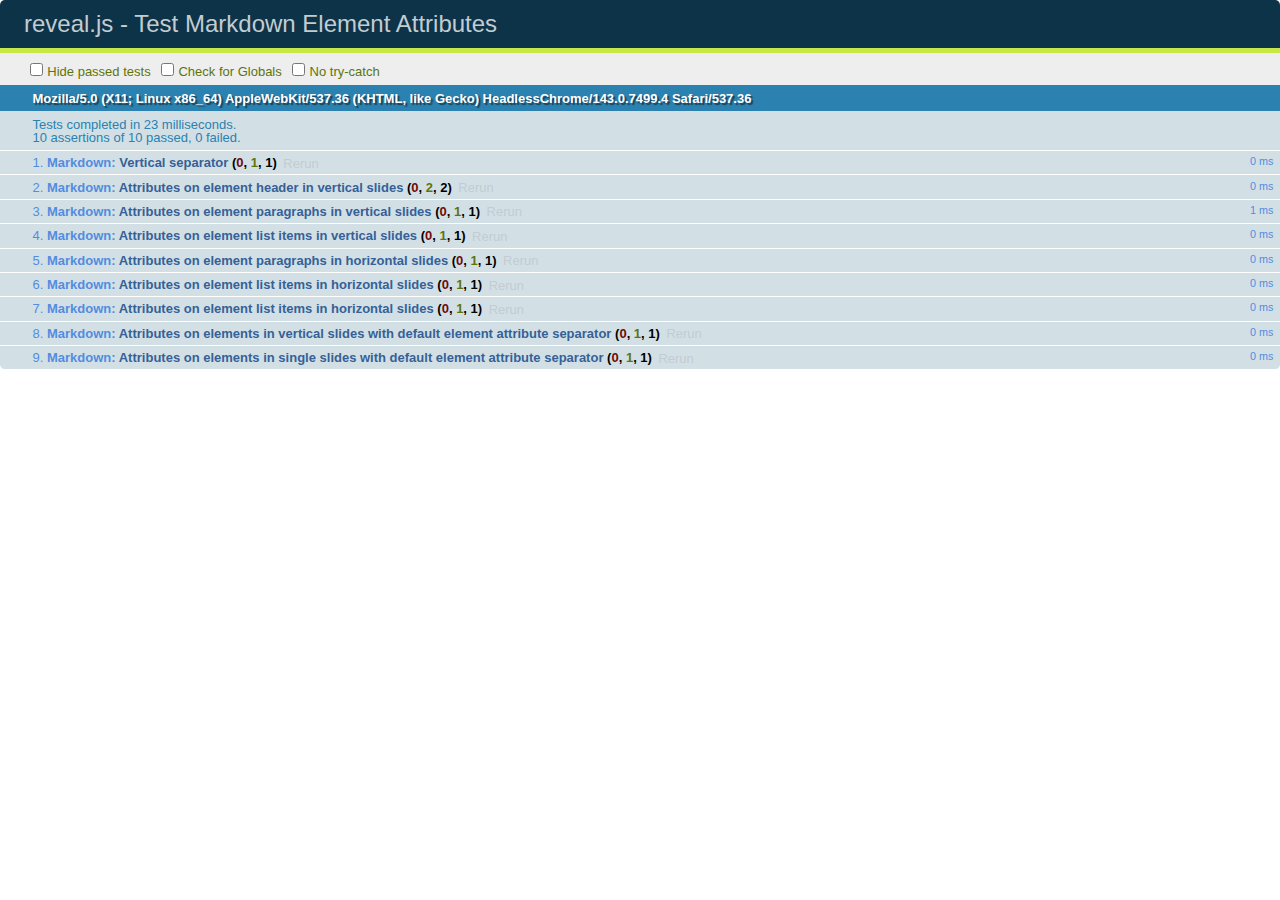
<file: test/test-markdown-element-attributes.html>
<!doctype html>
<html lang="en">

	<head>
		<meta charset="utf-8">

		<title>reveal.js - Test Markdown Element Attributes</title>

		<link rel="stylesheet" href="../css/reveal.css">
		<link rel="stylesheet" href="qunit-1.12.0.css">
	</head>

	<body style="overflow: auto;">

		<div id="qunit"></div>
		<div id="qunit-fixture"></div>

		<div class="reveal" style="display: none;">

			<div class="slides">

				<!-- <section data-markdown="example.md" data-separator="^\n\n\n" data-separator-vertical="^\n\n"></section> -->

				<!-- Slides are separated by newline + three dashes + newline, vertical slides identical but two dashes -->
				<section data-markdown data-separator="^\n---\n$" data-separator-vertical="^\n--\n$" data-element-attributes="{_\s*?([^}]+?)}">>
					<script type="text/template">
						## Slide 1.1
						<!-- {_class="fragment fade-out" data-fragment-index="1"} -->

						--

						## Slide 1.2
						<!-- {_class="fragment shrink"} -->

						Paragraph 1
						<!-- {_class="fragment grow"} -->

						Paragraph 2
						<!-- {_class="fragment grow"} -->

						- list item 1 <!-- {_class="fragment grow"} -->
						- list item 2 <!-- {_class="fragment grow"} -->
						- list item 3 <!-- {_class="fragment grow"} -->


						---

						## Slide 2


						Paragraph 1.2  
						multi-line <!-- {_class="fragment highlight-red"} -->

						Paragraph 2.2 <!-- {_class="fragment highlight-red"} -->

						Paragraph 2.3 <!-- {_class="fragment highlight-red"} -->

						Paragraph 2.4 <!-- {_class="fragment highlight-red"} -->

						- list item 1 <!-- {_class="fragment highlight-green"} -->
						- list item 2<!-- {_class="fragment highlight-green"} -->
						- list item 3<!-- {_class="fragment highlight-green"} -->
						- list item 4
						<!-- {_class="fragment highlight-green"} -->
						- list item 5<!-- {_class="fragment highlight-green"} -->

						Test

						![Example Picture](examples/assets/image2.png)
						<!-- {_class="reveal stretch"} -->

					</script>
				</section>



				<section 	data-markdown data-separator="^\n\n\n"
									data-separator-vertical="^\n\n"
									data-separator-notes="^Note:"
									data-charset="utf-8">
					<script type="text/template">
						# Test attributes in Markdown with default separator
						## Slide 1 Def <!-- .element: class="fragment highlight-red" data-fragment-index="1" -->


						## Slide 2 Def
						<!-- .element: class="fragment highlight-red" -->

					</script>
				</section>

				<section data-markdown>
				  <script type="text/template">
					## Hello world
					A paragraph
					<!-- .element: class="fragment highlight-blue" -->
				  </script>
				</section>

				<section data-markdown>
				  <script type="text/template">
					## Hello world

					Multiple  
					Line
					<!-- .element: class="fragment highlight-blue" -->
				  </script>
				</section>

				<section data-markdown>
				  <script type="text/template">
					## Hello world

					Test<!-- .element: class="fragment highlight-blue" -->

					More Test
				  </script>
				</section>


			</div>

		</div>

		<script src="../lib/js/head.min.js"></script>
		<script src="../js/reveal.js"></script>
		<script src="../plugin/markdown/marked.js"></script>
		<script src="../plugin/markdown/markdown.js"></script>
		<script src="qunit-1.12.0.js"></script>

		<script src="test-markdown-element-attributes.js"></script>

	</body>
</html>
</file>
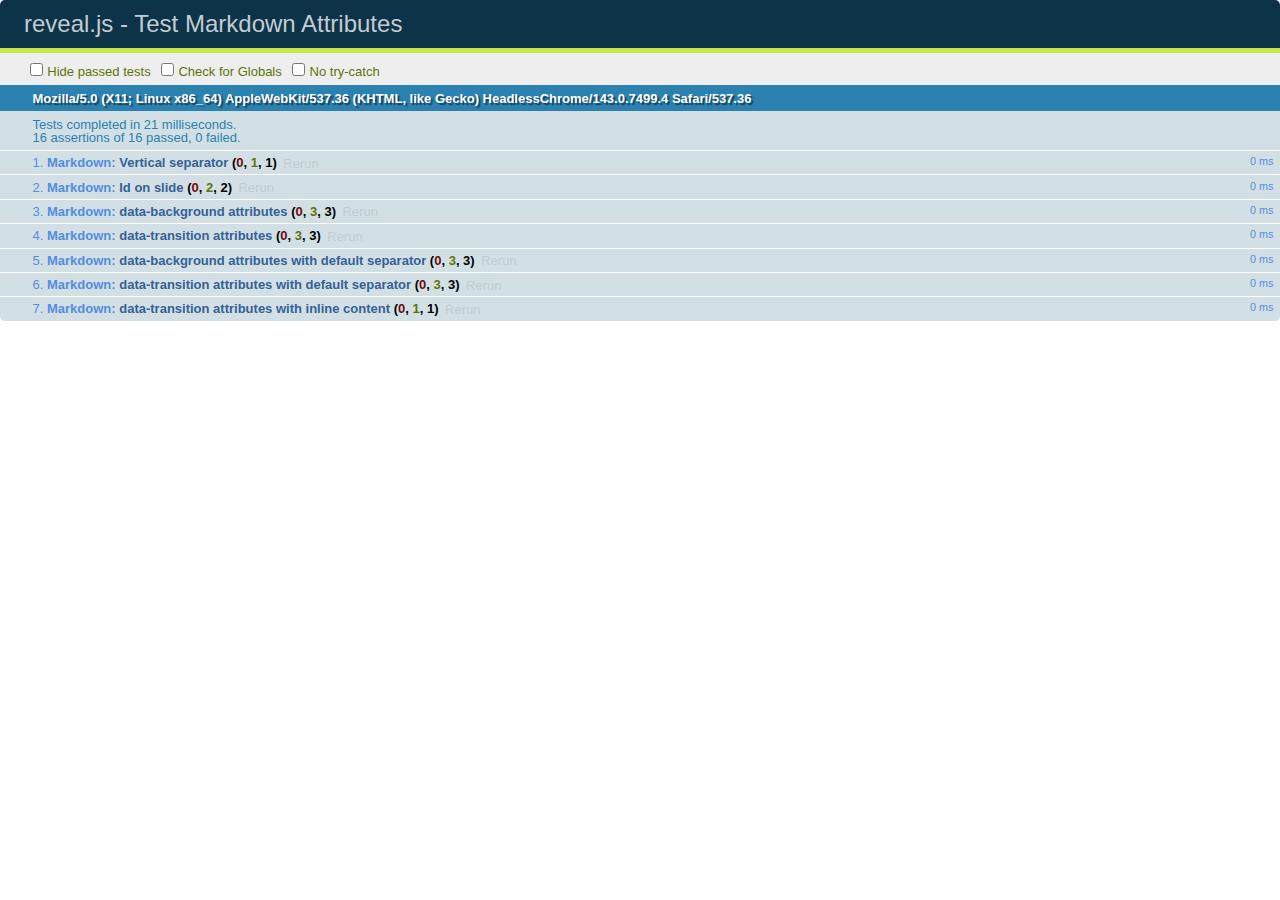
<file: test/test-markdown-slide-attributes.html>
<!doctype html>
<html lang="en">

	<head>
		<meta charset="utf-8">

		<title>reveal.js - Test Markdown Attributes</title>

		<link rel="stylesheet" href="../css/reveal.css">
		<link rel="stylesheet" href="qunit-1.12.0.css">
	</head>

	<body style="overflow: auto;">

		<div id="qunit"></div>
		<div id="qunit-fixture"></div>

		<div class="reveal" style="display: none;">

			<div class="slides">

				<!-- <section data-markdown="example.md" data-separator="^\n\n\n" data-separator-vertical="^\n\n"></section> -->

				<!-- Slides are separated by three lines, vertical slides by two lines, attributes are one any line starting with (spaces and) two dashes -->
				<section 	data-markdown data-separator="^\n\n\n"
									data-separator-vertical="^\n\n"
									data-separator-notes="^Note:"
									data-attributes="--\s(.*?)$"
									data-charset="utf-8">
					<script type="text/template">
						# Test attributes in Markdown
						## Slide 1



						## Slide 2
						<!-- -- id="slide2" data-transition="zoom" data-background="#A0C66B" -->


						## Slide 2.1
						<!-- -- data-background="#ff0000" data-transition="fade" -->


						## Slide 2.2
						[Link to Slide2](#/slide2)



						## Slide 3
						<!-- -- data-transition="zoom" data-background="#C6916B" -->



						## Slide 4
					</script>
				</section>

				<section 	data-markdown data-separator="^\n\n\n"
									data-separator-vertical="^\n\n"
									data-separator-notes="^Note:"
									data-charset="utf-8">
					<script type="text/template">
						# Test attributes in Markdown with default separator
						## Slide 1 Def



						## Slide 2 Def
						<!-- .slide: id="slide2def" data-transition="concave" data-background="#A7C66B" -->


						## Slide 2.1 Def
						<!-- .slide: data-background="#f70000" data-transition="page" -->


						## Slide 2.2 Def
						[Link to Slide2](#/slide2def)



						## Slide 3 Def
						<!-- .slide: data-transition="concave" data-background="#C7916B" -->



						## Slide 4
					</script>
				</section>

				<section data-markdown>
					<script type="text/template">
						<!-- .slide: data-background="#ff0000" -->
						## Hello world
					</script>
				</section>

				<section data-markdown>
					<script type="text/template">
						## Hello world
						<!-- .slide: data-background="#ff0000" -->
					</script>
				</section>

				<section data-markdown>
					<script type="text/template">
						## Hello world

						Test
						<!-- .slide: data-background="#ff0000" -->

						More Test
					</script>
				</section>

			</div>

		</div>

		<script src="../lib/js/head.min.js"></script>
		<script src="../js/reveal.js"></script>
		<script src="../plugin/markdown/marked.js"></script>
		<script src="../plugin/markdown/markdown.js"></script>
		<script src="qunit-1.12.0.js"></script>

		<script src="test-markdown-slide-attributes.js"></script>

	</body>
</html>
</file>
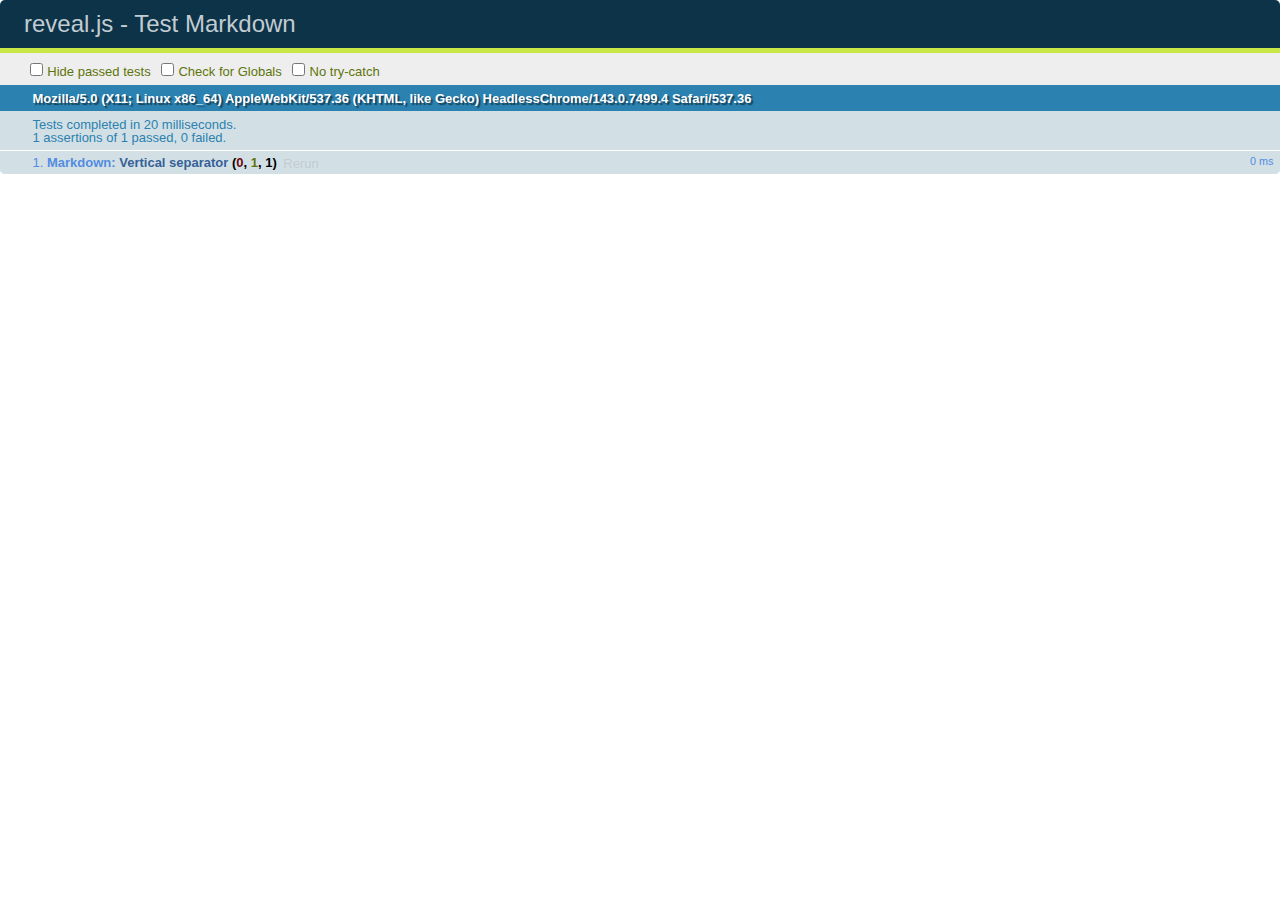
<file: test/test-markdown.html>
<!doctype html>
<html lang="en">

	<head>
		<meta charset="utf-8">

		<title>reveal.js - Test Markdown</title>

		<link rel="stylesheet" href="../css/reveal.css">
		<link rel="stylesheet" href="qunit-1.12.0.css">
	</head>

	<body style="overflow: auto;">

		<div id="qunit"></div>
  		<div id="qunit-fixture"></div>

		<div class="reveal" style="display: none;">

			<div class="slides">

				<!-- <section data-markdown="example.md" data-separator="^\n\n\n" data-separator-vertical="^\n\n"></section> -->

				<!-- Slides are separated by newline + three dashes + newline, vertical slides identical but two dashes -->
				<section data-markdown data-separator="^\n---\n$" data-separator-vertical="^\n--\n$">
					<script type="text/template">
						## Slide 1.1

						--

						## Slide 1.2

						---

						## Slide 2
					</script>
				</section>

			</div>

		</div>

		<script src="../lib/js/head.min.js"></script>
		<script src="../js/reveal.js"></script>
		<script src="../plugin/markdown/marked.js"></script>
		<script src="../plugin/markdown/markdown.js"></script>
		<script src="qunit-1.12.0.js"></script>

		<script src="test-markdown.js"></script>

	</body>
</html>
</file>
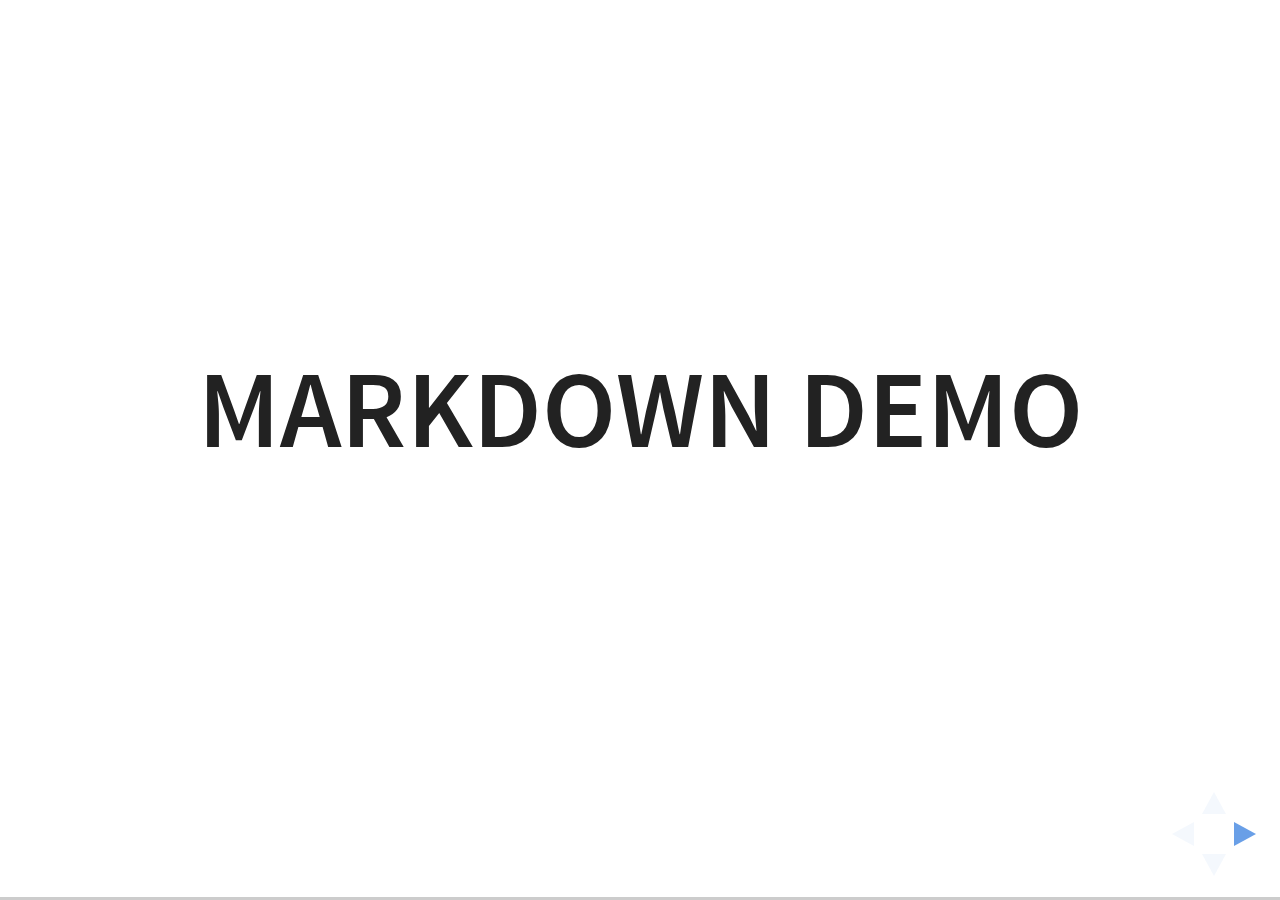
<file: plugin/markdown/example.html>
<!doctype html>
<html lang="en">

	<head>
		<meta charset="utf-8">

		<title>reveal.js - Markdown Demo</title>

		<link rel="stylesheet" href="../../css/reveal.css">
		<link rel="stylesheet" href="../../css/theme/white.css" id="theme">

        <link rel="stylesheet" href="../../lib/css/zenburn.css">
	</head>

	<body>

		<div class="reveal">

			<div class="slides">

                <!-- Use external markdown resource, separate slides by three newlines; vertical slides by two newlines -->
                <section data-markdown="example.md" data-separator="^\n\n\n" data-separator-vertical="^\n\n"></section>

                <!-- Slides are separated by three dashes (quick 'n dirty regular expression) -->
                <section data-markdown data-separator="---">
                    <script type="text/template">
                        ## Demo 1
                        Slide 1
                        ---
                        ## Demo 1
                        Slide 2
                        ---
                        ## Demo 1
                        Slide 3
                    </script>
                </section>

                <!-- Slides are separated by newline + three dashes + newline, vertical slides identical but two dashes -->
                <section data-markdown data-separator="^\n---\n$" data-separator-vertical="^\n--\n$">
                    <script type="text/template">
                        ## Demo 2
                        Slide 1.1

                        --

                        ## Demo 2
                        Slide 1.2

                        ---

                        ## Demo 2
                        Slide 2
                    </script>
                </section>

                <!-- No "extra" slides, since there are no separators defined (so they'll become horizontal rulers) -->
                <section data-markdown>
                    <script type="text/template">
                        A

                        ---

                        B

                        ---

                        C
                    </script>
                </section>

                <!-- Slide attributes -->
                <section data-markdown>
                    <script type="text/template">
                        <!-- .slide: data-background="#000000" -->
                        ## Slide attributes
                    </script>
                </section>

                <!-- Element attributes -->
                <section data-markdown>
                    <script type="text/template">
                        ## Element attributes
                        - Item 1 <!-- .element: class="fragment" data-fragment-index="2" -->
                        - Item 2 <!-- .element: class="fragment" data-fragment-index="1" -->
                    </script>
                </section>

                <!-- Code -->
                <section data-markdown>
                    <script type="text/template">
                        ```php
                        public function foo()
                        {
                            $foo = array(
                                'bar' => 'bar'
                            )
                        }
                        ```
                    </script>
                </section>

            </div>
		</div>

		<script src="../../lib/js/head.min.js"></script>
		<script src="../../js/reveal.js"></script>

		<script>

			Reveal.initialize({
				controls: true,
				progress: true,
				history: true,
				center: true,

				// Optional libraries used to extend on reveal.js
				dependencies: [
					{ src: '../../lib/js/classList.js', condition: function() { return !document.body.classList; } },
					{ src: 'marked.js', condition: function() { return !!document.querySelector( '[data-markdown]' ); } },
                    { src: 'markdown.js', condition: function() { return !!document.querySelector( '[data-markdown]' ); } },
                    { src: '../highlight/highlight.js', async: true, callback: function() { hljs.initHighlightingOnLoad(); } },
					{ src: '../notes/notes.js' }
				]
			});

		</script>

	</body>
</html>
</file>
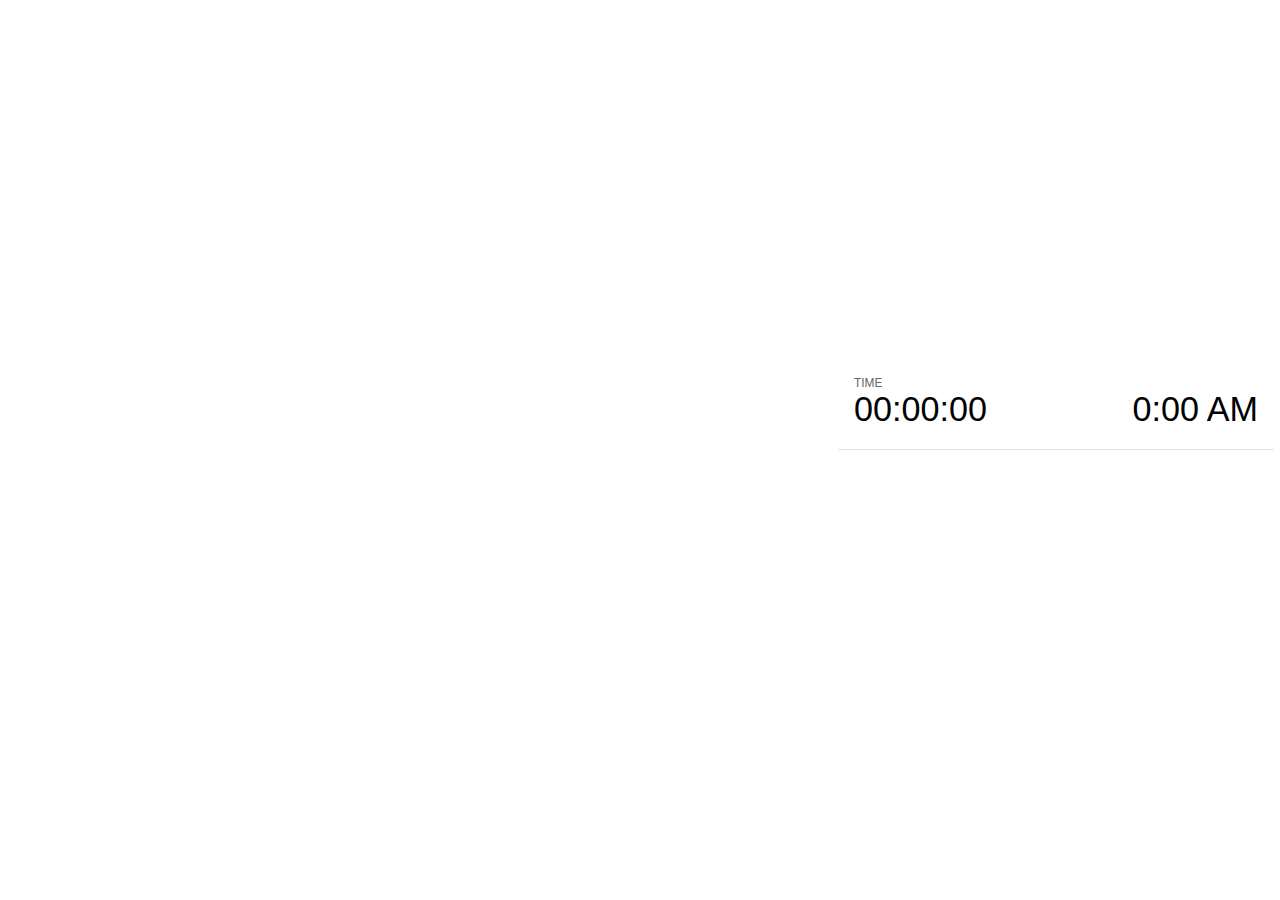
<file: plugin/notes/notes.html>
<!doctype html>
<html lang="en">
	<head>
		<meta charset="utf-8">

		<title>reveal.js - Slide Notes</title>

		<style>
			body {
				font-family: Helvetica;
			}

			#current-slide,
			#upcoming-slide,
			#speaker-controls {
				padding: 6px;
				box-sizing: border-box;
				-moz-box-sizing: border-box;
			}

			#current-slide iframe,
			#upcoming-slide iframe {
				width: 100%;
				height: 100%;
				border: 1px solid #ddd;
			}

			#current-slide .label,
			#upcoming-slide .label {
				position: absolute;
				top: 10px;
				left: 10px;
				font-weight: bold;
				font-size: 14px;
				z-index: 2;
				color: rgba( 255, 255, 255, 0.9 );
			}

			#current-slide {
				position: absolute;
				width: 65%;
				height: 100%;
				top: 0;
				left: 0;
				padding-right: 0;
			}

			#upcoming-slide {
				position: absolute;
				width: 35%;
				height: 40%;
				right: 0;
				top: 0;
			}

			#speaker-controls {
				position: absolute;
				top: 40%;
				right: 0;
				width: 35%;
				height: 60%;
				overflow: auto;

				font-size: 18px;
			}

				.speaker-controls-time.hidden,
				.speaker-controls-notes.hidden {
					display: none;
				}

				.speaker-controls-time .label,
				.speaker-controls-notes .label {
					text-transform: uppercase;
					font-weight: normal;
					font-size: 0.66em;
					color: #666;
					margin: 0;
				}

				.speaker-controls-time {
					border-bottom: 1px solid rgba( 200, 200, 200, 0.5 );
					margin-bottom: 10px;
					padding: 10px 16px;
					padding-bottom: 20px;
					cursor: pointer;
				}

				.speaker-controls-time .reset-button {
					opacity: 0;
					float: right;
					color: #666;
					text-decoration: none;
				}
				.speaker-controls-time:hover .reset-button {
					opacity: 1;
				}

				.speaker-controls-time .timer,
				.speaker-controls-time .clock {
					width: 50%;
					font-size: 1.9em;
				}

				.speaker-controls-time .timer {
					float: left;
				}

				.speaker-controls-time .clock {
					float: right;
					text-align: right;
				}

				.speaker-controls-time span.mute {
					color: #bbb;
				}

				.speaker-controls-notes {
					padding: 10px 16px;
				}

				.speaker-controls-notes .value {
					margin-top: 5px;
					line-height: 1.4;
					font-size: 1.2em;
				}

			.clear {
				clear: both;
			}

			@media screen and (max-width: 1080px) {
				#speaker-controls {
					font-size: 16px;
				}
			}

			@media screen and (max-width: 900px) {
				#speaker-controls {
					font-size: 14px;
				}
			}

			@media screen and (max-width: 800px) {
				#speaker-controls {
					font-size: 12px;
				}
			}

		</style>
	</head>

	<body>

		<div id="current-slide"></div>
		<div id="upcoming-slide"><span class="label">UPCOMING:</span></div>
		<div id="speaker-controls">
			<div class="speaker-controls-time">
				<h4 class="label">Time <span class="reset-button">Click to Reset</span></h4>
				<div class="clock">
					<span class="clock-value">0:00 AM</span>
				</div>
				<div class="timer">
					<span class="hours-value">00</span><span class="minutes-value">:00</span><span class="seconds-value">:00</span>
				</div>
				<div class="clear"></div>
			</div>

			<div class="speaker-controls-notes hidden">
				<h4 class="label">Notes</h4>
				<div class="value"></div>
			</div>
		</div>

		<script src="../../plugin/markdown/marked.js"></script>
		<script>

			(function() {

				var notes,
					notesValue,
					currentState,
					currentSlide,
					upcomingSlide,
					connected = false;

				window.addEventListener( 'message', function( event ) {

					var data = JSON.parse( event.data );

					// Messages sent by the notes plugin inside of the main window
					if( data && data.namespace === 'reveal-notes' ) {
						if( data.type === 'connect' ) {
							handleConnectMessage( data );
						}
						else if( data.type === 'state' ) {
							handleStateMessage( data );
						}
					}
					// Messages sent by the reveal.js inside of the current slide preview
					else if( data && data.namespace === 'reveal' ) {
						if( /ready/.test( data.eventName ) ) {
							// Send a message back to notify that the handshake is complete
							window.opener.postMessage( JSON.stringify({ namespace: 'reveal-notes', type: 'connected'} ), '*' );
						}
						else if( /slidechanged|fragmentshown|fragmenthidden|overviewshown|overviewhidden|paused|resumed/.test( data.eventName ) && currentState !== JSON.stringify( data.state ) ) {
							window.opener.postMessage( JSON.stringify({ method: 'setState', args: [ data.state ]} ), '*' );
						}
					}

				} );

				/**
				 * Called when the main window is trying to establish a
				 * connection.
				 */
				function handleConnectMessage( data ) {

					if( connected === false ) {
						connected = true;

						setupIframes( data );
						setupKeyboard();
						setupNotes();
						setupTimer();
					}

				}

				/**
				 * Called when the main window sends an updated state.
				 */
				function handleStateMessage( data ) {

					// Store the most recently set state to avoid circular loops
					// applying the same state
					currentState = JSON.stringify( data.state );

					// No need for updating the notes in case of fragment changes
					if ( data.notes ) {
						notes.classList.remove( 'hidden' );
						if( data.markdown ) {
							notesValue.innerHTML = marked( data.notes );
						}
						else {
							notesValue.innerHTML = data.notes;
						}
					}
					else {
						notes.classList.add( 'hidden' );
					}

					// Update the note slides
					currentSlide.contentWindow.postMessage( JSON.stringify({ method: 'setState', args: [ data.state ] }), '*' );
					upcomingSlide.contentWindow.postMessage( JSON.stringify({ method: 'setState', args: [ data.state ] }), '*' );
					upcomingSlide.contentWindow.postMessage( JSON.stringify({ method: 'next' }), '*' );

				}

				// Limit to max one state update per X ms
				handleStateMessage = debounce( handleStateMessage, 200 );

				/**
				 * Forward keyboard events to the current slide window.
				 * This enables keyboard events to work even if focus
				 * isn't set on the current slide iframe.
				 */
				function setupKeyboard() {

					document.addEventListener( 'keydown', function( event ) {
						currentSlide.contentWindow.postMessage( JSON.stringify({ method: 'triggerKey', args: [ event.keyCode ] }), '*' );
					} );

				}

				/**
				 * Creates the preview iframes.
				 */
				function setupIframes( data ) {

					var params = [
						'receiver',
						'progress=false',
						'history=false',
						'transition=none',
						'autoSlide=0',
						'backgroundTransition=none'
					].join( '&' );

					var hash = '#/' + data.state.indexh + '/' + data.state.indexv;
					var currentURL = data.url + '?' + params + '&postMessageEvents=true' + hash;
					var upcomingURL = data.url + '?' + params + '&controls=false' + hash;

					currentSlide = document.createElement( 'iframe' );
					currentSlide.setAttribute( 'width', 1280 );
					currentSlide.setAttribute( 'height', 1024 );
					currentSlide.setAttribute( 'src', currentURL );
					document.querySelector( '#current-slide' ).appendChild( currentSlide );

					upcomingSlide = document.createElement( 'iframe' );
					upcomingSlide.setAttribute( 'width', 640 );
					upcomingSlide.setAttribute( 'height', 512 );
					upcomingSlide.setAttribute( 'src', upcomingURL );
					document.querySelector( '#upcoming-slide' ).appendChild( upcomingSlide );

				}

				/**
				 * Setup the notes UI.
				 */
				function setupNotes() {

					notes = document.querySelector( '.speaker-controls-notes' );
					notesValue = document.querySelector( '.speaker-controls-notes .value' );

				}

				/**
				 * Create the timer and clock and start updating them
				 * at an interval.
				 */
				function setupTimer() {

					var start = new Date(),
						timeEl = document.querySelector( '.speaker-controls-time' ),
						clockEl = timeEl.querySelector( '.clock-value' ),
						hoursEl = timeEl.querySelector( '.hours-value' ),
						minutesEl = timeEl.querySelector( '.minutes-value' ),
						secondsEl = timeEl.querySelector( '.seconds-value' );

					function _updateTimer() {

						var diff, hours, minutes, seconds,
							now = new Date();

						diff = now.getTime() - start.getTime();
						hours = Math.floor( diff / ( 1000 * 60 * 60 ) );
						minutes = Math.floor( ( diff / ( 1000 * 60 ) ) % 60 );
						seconds = Math.floor( ( diff / 1000 ) % 60 );

						clockEl.innerHTML = now.toLocaleTimeString( 'en-US', { hour12: true, hour: '2-digit', minute:'2-digit' } );
						hoursEl.innerHTML = zeroPadInteger( hours );
						hoursEl.className = hours > 0 ? '' : 'mute';
						minutesEl.innerHTML = ':' + zeroPadInteger( minutes );
						minutesEl.className = minutes > 0 ? '' : 'mute';
						secondsEl.innerHTML = ':' + zeroPadInteger( seconds );

					}

					// Update once directly
					_updateTimer();

					// Then update every second
					setInterval( _updateTimer, 1000 );

					timeEl.addEventListener( 'click', function() {
						start = new Date();
						_updateTimer();
						return false;
					} );

				}

				function zeroPadInteger( num ) {

					var str = '00' + parseInt( num );
					return str.substring( str.length - 2 );

				}

				/**
				 * Limits the frequency at which a function can be called.
				 */
				function debounce( fn, ms ) {

					var lastTime = 0,
						timeout;

					return function() {

						var args = arguments;
						var context = this;

						clearTimeout( timeout );

						var timeSinceLastCall = Date.now() - lastTime;
						if( timeSinceLastCall > ms ) {
							fn.apply( context, args );
							lastTime = Date.now();
						}
						else {
							timeout = setTimeout( function() {
								fn.apply( context, args );
								lastTime = Date.now();
							}, ms - timeSinceLastCall );
						}

					}

				}

			})();

		</script>
	</body>
</html>
</file>
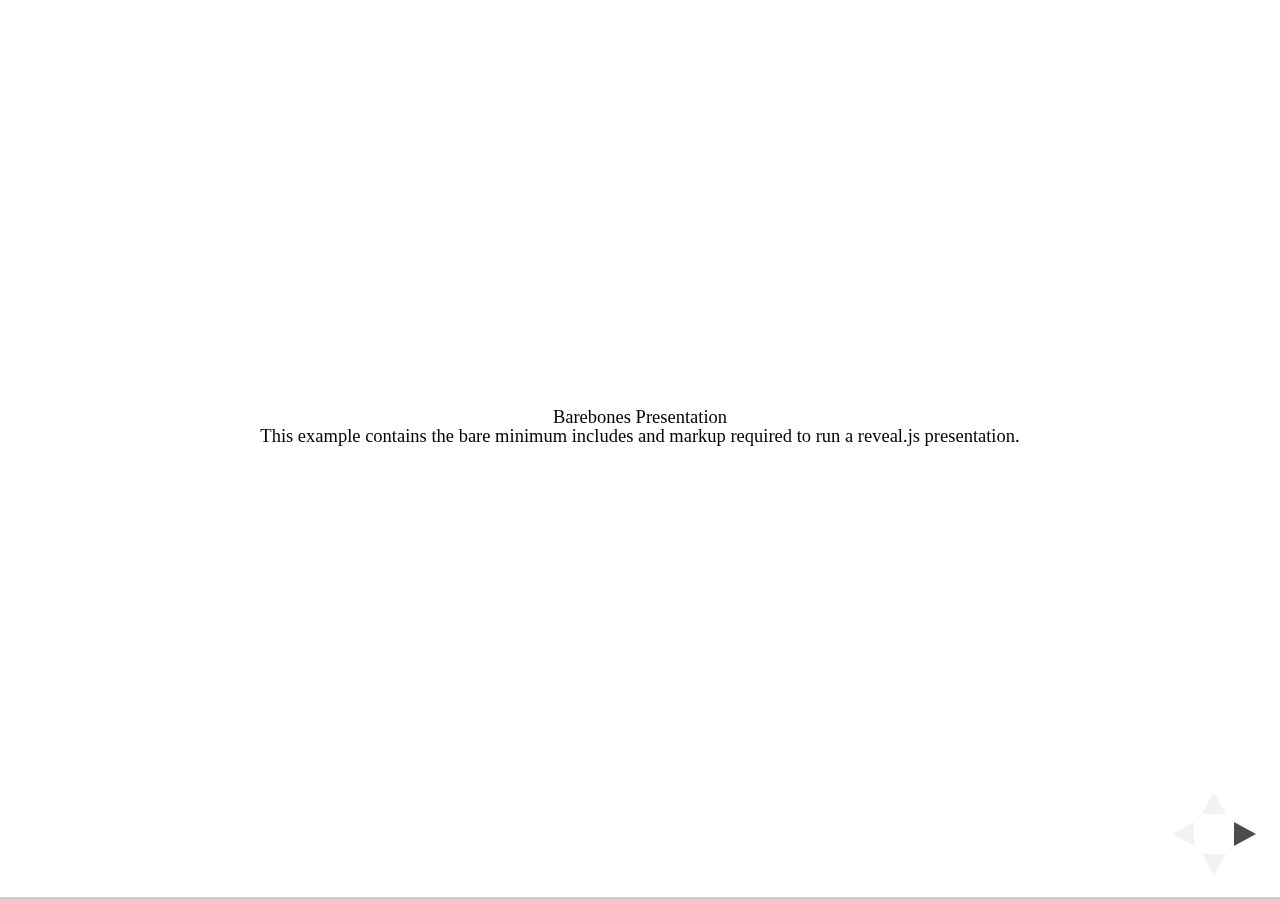
<file: test/examples/barebones.html>
<!doctype html>
<html lang="en">

	<head>
		<meta charset="utf-8">

		<title>reveal.js - Barebones</title>

		<link rel="stylesheet" href="../../css/reveal.css">
	</head>

	<body>

		<div class="reveal">

			<div class="slides">

				<section>
					<h2>Barebones Presentation</h2>
					<p>This example contains the bare minimum includes and markup required to run a reveal.js presentation.</p>
				</section>

				<section>
					<h2>No Theme</h2>
					<p>There's no theme included, so it will fall back on browser defaults.</p>
				</section>

			</div>

		</div>

		<script src="../../js/reveal.js"></script>

		<script>

			Reveal.initialize();

		</script>

	</body>
</html>
</file>
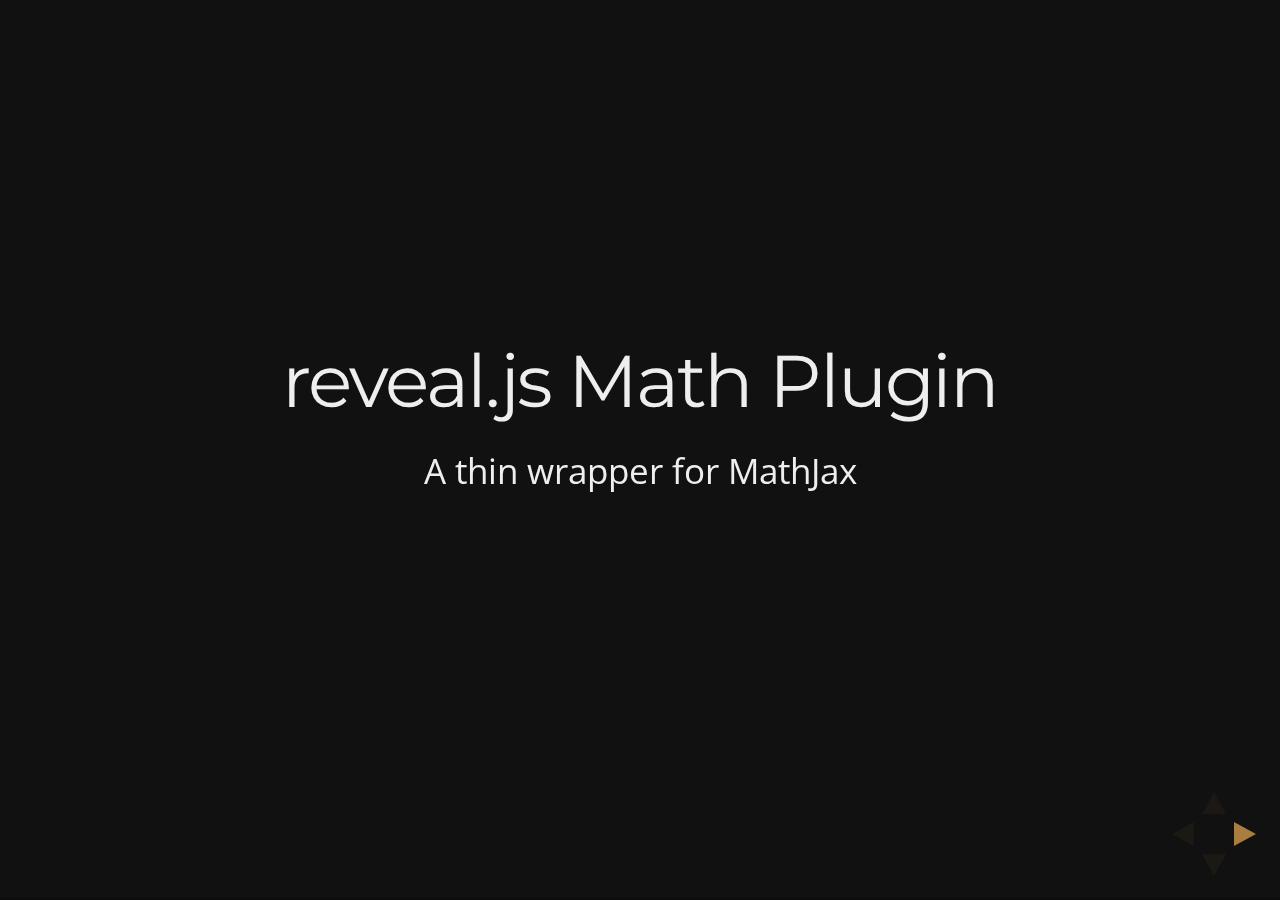
<file: test/examples/math.html>
<!doctype html>
<html lang="en">

	<head>
		<meta charset="utf-8">

		<title>reveal.js - Math Plugin</title>

		<meta name="viewport" content="width=device-width, initial-scale=1.0, maximum-scale=1.0, user-scalable=no">

		<link rel="stylesheet" href="../../css/reveal.css">
		<link rel="stylesheet" href="../../css/theme/night.css" id="theme">
	</head>

	<body>

		<div class="reveal">

			<div class="slides">

				<section>
					<h2>reveal.js Math Plugin</h2>
					<p>A thin wrapper for MathJax</p>
				</section>

				<section>
					<h3>The Lorenz Equations</h3>

					\[\begin{aligned}
					\dot{x} &amp; = \sigma(y-x) \\
					\dot{y} &amp; = \rho x - y - xz \\
					\dot{z} &amp; = -\beta z + xy
					\end{aligned} \]
				</section>

				<section>
					<h3>The Cauchy-Schwarz Inequality</h3>

					<script type="math/tex; mode=display">
						\left( \sum_{k=1}^n a_k b_k \right)^2 \leq \left( \sum_{k=1}^n a_k^2 \right) \left( \sum_{k=1}^n b_k^2 \right)
					</script>
				</section>

				<section>
					<h3>A Cross Product Formula</h3>

					\[\mathbf{V}_1 \times \mathbf{V}_2 =  \begin{vmatrix}
					\mathbf{i} &amp; \mathbf{j} &amp; \mathbf{k} \\
					\frac{\partial X}{\partial u} &amp;  \frac{\partial Y}{\partial u} &amp; 0 \\
					\frac{\partial X}{\partial v} &amp;  \frac{\partial Y}{\partial v} &amp; 0
					\end{vmatrix}  \]
				</section>

				<section>
					<h3>The probability of getting \(k\) heads when flipping \(n\) coins is</h3>

					\[P(E)   = {n \choose k} p^k (1-p)^{ n-k} \]
				</section>

				<section>
					<h3>An Identity of Ramanujan</h3>

					\[ \frac{1}{\Bigl(\sqrt{\phi \sqrt{5}}-\phi\Bigr) e^{\frac25 \pi}} =
					1+\frac{e^{-2\pi}} {1+\frac{e^{-4\pi}} {1+\frac{e^{-6\pi}}
					{1+\frac{e^{-8\pi}} {1+\ldots} } } } \]
				</section>

				<section>
					<h3>A Rogers-Ramanujan Identity</h3>

					\[  1 +  \frac{q^2}{(1-q)}+\frac{q^6}{(1-q)(1-q^2)}+\cdots =
					\prod_{j=0}^{\infty}\frac{1}{(1-q^{5j+2})(1-q^{5j+3})}\]
				</section>

				<section>
					<h3>Maxwell&#8217;s Equations</h3>

					\[  \begin{aligned}
					\nabla \times \vec{\mathbf{B}} -\, \frac1c\, \frac{\partial\vec{\mathbf{E}}}{\partial t} &amp; = \frac{4\pi}{c}\vec{\mathbf{j}} \\   \nabla \cdot \vec{\mathbf{E}} &amp; = 4 \pi \rho \\
					\nabla \times \vec{\mathbf{E}}\, +\, \frac1c\, \frac{\partial\vec{\mathbf{B}}}{\partial t} &amp; = \vec{\mathbf{0}} \\
					\nabla \cdot \vec{\mathbf{B}} &amp; = 0 \end{aligned}
					\]
				</section>

				<section>
					<section>
						<h3>The Lorenz Equations</h3>

						<div class="fragment">
							\[\begin{aligned}
							\dot{x} &amp; = \sigma(y-x) \\
							\dot{y} &amp; = \rho x - y - xz \\
							\dot{z} &amp; = -\beta z + xy
							\end{aligned} \]
						</div>
					</section>

					<section>
						<h3>The Cauchy-Schwarz Inequality</h3>

						<div class="fragment">
							\[ \left( \sum_{k=1}^n a_k b_k \right)^2 \leq \left( \sum_{k=1}^n a_k^2 \right) \left( \sum_{k=1}^n b_k^2 \right) \]
						</div>
					</section>

					<section>
						<h3>A Cross Product Formula</h3>

						<div class="fragment">
							\[\mathbf{V}_1 \times \mathbf{V}_2 =  \begin{vmatrix}
							\mathbf{i} &amp; \mathbf{j} &amp; \mathbf{k} \\
							\frac{\partial X}{\partial u} &amp;  \frac{\partial Y}{\partial u} &amp; 0 \\
							\frac{\partial X}{\partial v} &amp;  \frac{\partial Y}{\partial v} &amp; 0
							\end{vmatrix}  \]
						</div>
					</section>

					<section>
						<h3>The probability of getting \(k\) heads when flipping \(n\) coins is</h3>

						<div class="fragment">
							\[P(E)   = {n \choose k} p^k (1-p)^{ n-k} \]
						</div>
					</section>

					<section>
						<h3>An Identity of Ramanujan</h3>

						<div class="fragment">
							\[ \frac{1}{\Bigl(\sqrt{\phi \sqrt{5}}-\phi\Bigr) e^{\frac25 \pi}} =
							1+\frac{e^{-2\pi}} {1+\frac{e^{-4\pi}} {1+\frac{e^{-6\pi}}
							{1+\frac{e^{-8\pi}} {1+\ldots} } } } \]
						</div>
					</section>

					<section>
						<h3>A Rogers-Ramanujan Identity</h3>

						<div class="fragment">
							\[  1 +  \frac{q^2}{(1-q)}+\frac{q^6}{(1-q)(1-q^2)}+\cdots =
							\prod_{j=0}^{\infty}\frac{1}{(1-q^{5j+2})(1-q^{5j+3})}\]
						</div>
					</section>

					<section>
						<h3>Maxwell&#8217;s Equations</h3>

						<div class="fragment">
							\[  \begin{aligned}
							\nabla \times \vec{\mathbf{B}} -\, \frac1c\, \frac{\partial\vec{\mathbf{E}}}{\partial t} &amp; = \frac{4\pi}{c}\vec{\mathbf{j}} \\   \nabla \cdot \vec{\mathbf{E}} &amp; = 4 \pi \rho \\
							\nabla \times \vec{\mathbf{E}}\, +\, \frac1c\, \frac{\partial\vec{\mathbf{B}}}{\partial t} &amp; = \vec{\mathbf{0}} \\
							\nabla \cdot \vec{\mathbf{B}} &amp; = 0 \end{aligned}
							\]
						</div>
					</section>
				</section>

			</div>

		</div>

		<script src="../../lib/js/head.min.js"></script>
		<script src="../../js/reveal.js"></script>

		<script>

			Reveal.initialize({
				history: true,
				transition: 'linear',

				math: {
					// mathjax: 'http://cdn.mathjax.org/mathjax/latest/MathJax.js',
					config: 'TeX-AMS_HTML-full'
				},

				dependencies: [
					{ src: '../../lib/js/classList.js' },
					{ src: '../../plugin/math/math.js', async: true }
				]
			});

		</script>

	</body>
</html>
</file>
<file: css/theme/white.css>
@import url(../../lib/font/source-sans-pro/source-sans-pro.css);
/**
 * White theme for reveal.js. This is the opposite of the 'black' theme.
 *
 * Copyright (C) 2015 Hakim El Hattab, http://hakim.se
 */
section.has-dark-background, section.has-dark-background h1, section.has-dark-background h2, section.has-dark-background h3, section.has-dark-background h4, section.has-dark-background h5, section.has-dark-background h6 {
  color: #fff; }

/*********************************************
 * GLOBAL STYLES
 *********************************************/
body {
  background: #fff;
  background-color: #fff; }

.reveal {
  font-family: 'Source Sans Pro', Helvetica, sans-serif;
  font-size: 38px;
  font-weight: normal;
  color: #222; }

::selection {
  color: #fff;
  background: #98bdef;
  text-shadow: none; }

.reveal .slides > section, .reveal .slides > section > section {
  line-height: 1.3;
  font-weight: inherit; }

/*********************************************
 * HEADERS
 *********************************************/
.reveal h1, .reveal h2, .reveal h3, .reveal h4, .reveal h5, .reveal h6 {
  margin: 0 0 20px 0;
  color: #222;
  font-family: 'Source Sans Pro', Helvetica, sans-serif;
  font-weight: 600;
  line-height: 1.2;
  letter-spacing: normal;
  text-transform: uppercase;
  text-shadow: none;
  word-wrap: break-word; }

.reveal h1 {
  font-size: 2.5em; }

.reveal h2 {
  font-size: 1.6em; }

.reveal h3 {
  font-size: 1.3em; }

.reveal h4 {
  font-size: 1em; }

.reveal h1 {
  text-shadow: none; }

/*********************************************
 * OTHER
 *********************************************/
.reveal p {
  margin: 20px 0;
  line-height: 1.3; }

/* Ensure certain elements are never larger than the slide itself */
.reveal img, .reveal video, .reveal iframe {
  max-width: 95%;
  max-height: 95%; }

.reveal strong, .reveal b {
  font-weight: bold; }

.reveal em {
  font-style: italic; }

.reveal ol, .reveal dl, .reveal ul {
  display: inline-block;
  text-align: left;
  margin: 0 0 0 1em; }

.reveal ol {
  list-style-type: decimal; }

.reveal ul {
  list-style-type: disc; }

.reveal ul ul {
  list-style-type: square; }

.reveal ul ul ul {
  list-style-type: circle; }

.reveal ul ul, .reveal ul ol, .reveal ol ol, .reveal ol ul {
  display: block;
  margin-left: 40px; }

.reveal dt {
  font-weight: bold; }

.reveal dd {
  margin-left: 40px; }

.reveal q, .reveal blockquote {
  quotes: none; }

.reveal blockquote {
  display: block;
  position: relative;
  width: 70%;
  margin: 20px auto;
  padding: 5px;
  font-style: italic;
  background: rgba(255, 255, 255, 0.05);
  box-shadow: 0px 0px 2px rgba(0, 0, 0, 0.2); }

.reveal blockquote p:first-child, .reveal blockquote p:last-child {
  display: inline-block; }

.reveal q {
  font-style: italic; }

.reveal pre {
  display: block;
  position: relative;
  width: 90%;
  margin: 20px auto;
  text-align: left;
  font-size: 0.55em;
  font-family: monospace;
  line-height: 1.2em;
  word-wrap: break-word;
  box-shadow: 0px 0px 6px rgba(0, 0, 0, 0.3); }

.reveal code {
  font-family: monospace; }

.reveal pre code {
  display: block;
  padding: 5px;
  overflow: auto;
  max-height: 400px;
  word-wrap: normal;
  background: #3F3F3F;
  color: #DCDCDC; }

.reveal table {
  margin: auto;
  border-collapse: collapse;
  border-spacing: 0; }

.reveal table th {
  font-weight: bold; }

.reveal table th, .reveal table td {
  text-align: left;
  padding: 0.2em 0.5em 0.2em 0.5em;
  border-bottom: 1px solid; }

.reveal table th[align="center"], .reveal table td[align="center"] {
  text-align: center; }

.reveal table th[align="right"], .reveal table td[align="right"] {
  text-align: right; }

.reveal table tr:last-child td {
  border-bottom: none; }

.reveal sup {
  vertical-align: super; }

.reveal sub {
  vertical-align: sub; }

.reveal small {
  display: inline-block;
  font-size: 0.6em;
  line-height: 1.2em;
  vertical-align: top; }

.reveal small * {
  vertical-align: top; }

/*********************************************
 * LINKS
 *********************************************/
.reveal a {
  color: #2a76dd;
  text-decoration: none;
  -webkit-transition: color 0.15s ease;
  -moz-transition: color 0.15s ease;
  transition: color 0.15s ease; }

.reveal a:hover {
  color: #6ca2e8;
  text-shadow: none;
  border: none; }

.reveal .roll span:after {
  color: #fff;
  background: #1a54a1; }

/*********************************************
 * IMAGES
 *********************************************/
.reveal section img {
  margin: 15px 0px;
  background: rgba(255, 255, 255, 0.12);
  border: 4px solid #222;
  box-shadow: 0 0 10px rgba(0, 0, 0, 0.15); }

.reveal a img {
  -webkit-transition: all 0.15s linear;
  -moz-transition: all 0.15s linear;
  transition: all 0.15s linear; }

.reveal a:hover img {
  background: rgba(255, 255, 255, 0.2);
  border-color: #2a76dd;
  box-shadow: 0 0 20px rgba(0, 0, 0, 0.55); }

/*********************************************
 * NAVIGATION CONTROLS
 *********************************************/
.reveal .controls div.navigate-left, .reveal .controls div.navigate-left.enabled {
  border-right-color: #2a76dd; }

.reveal .controls div.navigate-right, .reveal .controls div.navigate-right.enabled {
  border-left-color: #2a76dd; }

.reveal .controls div.navigate-up, .reveal .controls div.navigate-up.enabled {
  border-bottom-color: #2a76dd; }

.reveal .controls div.navigate-down, .reveal .controls div.navigate-down.enabled {
  border-top-color: #2a76dd; }

.reveal .controls div.navigate-left.enabled:hover {
  border-right-color: #6ca2e8; }

.reveal .controls div.navigate-right.enabled:hover {
  border-left-color: #6ca2e8; }

.reveal .controls div.navigate-up.enabled:hover {
  border-bottom-color: #6ca2e8; }

.reveal .controls div.navigate-down.enabled:hover {
  border-top-color: #6ca2e8; }

/*********************************************
 * PROGRESS BAR
 *********************************************/
.reveal .progress {
  background: rgba(0, 0, 0, 0.2); }

.reveal .progress span {
  background: #2a76dd;
  -webkit-transition: width 800ms cubic-bezier(0.26, 0.86, 0.44, 0.985);
  -moz-transition: width 800ms cubic-bezier(0.26, 0.86, 0.44, 0.985);
  transition: width 800ms cubic-bezier(0.26, 0.86, 0.44, 0.985); }

/*********************************************
 * SLIDE NUMBER
 *********************************************/
.reveal .slide-number {
  color: #2a76dd; }
</file>
<file: lib/css/zenburn.css>
/*

Zenburn style from voldmar.ru (c) Vladimir Epifanov <voldmar@voldmar.ru>
based on dark.css by Ivan Sagalaev

*/

.hljs {
  display: block; padding: 0.5em;
  background: #3F3F3F;
  color: #DCDCDC;
}

.hljs-keyword,
.hljs-tag,
.css .hljs-class,
.css .hljs-id,
.lisp .hljs-title,
.nginx .hljs-title,
.hljs-request,
.hljs-status,
.clojure .hljs-attribute {
  color: #E3CEAB;
}

.django .hljs-template_tag,
.django .hljs-variable,
.django .hljs-filter .hljs-argument {
  color: #DCDCDC;
}

.hljs-number,
.hljs-date {
  color: #8CD0D3;
}

.dos .hljs-envvar,
.dos .hljs-stream,
.hljs-variable,
.apache .hljs-sqbracket {
  color: #EFDCBC;
}

.dos .hljs-flow,
.diff .hljs-change,
.python .exception,
.python .hljs-built_in,
.hljs-literal,
.tex .hljs-special {
  color: #EFEFAF;
}

.diff .hljs-chunk,
.hljs-subst {
  color: #8F8F8F;
}

.dos .hljs-keyword,
.python .hljs-decorator,
.hljs-title,
.haskell .hljs-type,
.diff .hljs-header,
.ruby .hljs-class .hljs-parent,
.apache .hljs-tag,
.nginx .hljs-built_in,
.tex .hljs-command,
.hljs-prompt {
    color: #efef8f;
}

.dos .hljs-winutils,
.ruby .hljs-symbol,
.ruby .hljs-symbol .hljs-string,
.ruby .hljs-string {
  color: #DCA3A3;
}

.diff .hljs-deletion,
.hljs-string,
.hljs-tag .hljs-value,
.hljs-preprocessor,
.hljs-pragma,
.hljs-built_in,
.sql .hljs-aggregate,
.hljs-javadoc,
.smalltalk .hljs-class,
.smalltalk .hljs-localvars,
.smalltalk .hljs-array,
.css .hljs-rules .hljs-value,
.hljs-attr_selector,
.hljs-pseudo,
.apache .hljs-cbracket,
.tex .hljs-formula,
.coffeescript .hljs-attribute {
  color: #CC9393;
}

.hljs-shebang,
.diff .hljs-addition,
.hljs-comment,
.java .hljs-annotation,
.hljs-template_comment,
.hljs-pi,
.hljs-doctype {
  color: #7F9F7F;
}

.coffeescript .javascript,
.javascript .xml,
.tex .hljs-formula,
.xml .javascript,
.xml .vbscript,
.xml .css,
.xml .hljs-cdata {
  opacity: 0.5;
}
</file>
<file: css/theme/night.css>
@import url(https://fonts.googleapis.com/css?family=Montserrat:700);
@import url(https://fonts.googleapis.com/css?family=Open+Sans:400,700,400italic,700italic);
/**
 * Black theme for reveal.js.
 *
 * Copyright (C) 2011-2012 Hakim El Hattab, http://hakim.se
 */
/*********************************************
 * GLOBAL STYLES
 *********************************************/
body {
  background: #111;
  background-color: #111; }

.reveal {
  font-family: 'Open Sans', sans-serif;
  font-size: 30px;
  font-weight: normal;
  color: #eee; }

::selection {
  color: #fff;
  background: #e7ad52;
  text-shadow: none; }

.reveal .slides > section, .reveal .slides > section > section {
  line-height: 1.3;
  font-weight: inherit; }

/*********************************************
 * HEADERS
 *********************************************/
.reveal h1, .reveal h2, .reveal h3, .reveal h4, .reveal h5, .reveal h6 {
  margin: 0 0 20px 0;
  color: #eee;
  font-family: 'Montserrat', Impact, sans-serif;
  font-weight: normal;
  line-height: 1.2;
  letter-spacing: -0.03em;
  text-transform: none;
  text-shadow: none;
  word-wrap: break-word; }

.reveal h1 {
  font-size: 3.77em; }

.reveal h2 {
  font-size: 2.11em; }

.reveal h3 {
  font-size: 1.55em; }

.reveal h4 {
  font-size: 1em; }

.reveal h1 {
  text-shadow: none; }

/*********************************************
 * OTHER
 *********************************************/
.reveal p {
  margin: 20px 0;
  line-height: 1.3; }

/* Ensure certain elements are never larger than the slide itself */
.reveal img, .reveal video, .reveal iframe {
  max-width: 95%;
  max-height: 95%; }

.reveal strong, .reveal b {
  font-weight: bold; }

.reveal em {
  font-style: italic; }

.reveal ol, .reveal dl, .reveal ul {
  display: inline-block;
  text-align: left;
  margin: 0 0 0 1em; }

.reveal ol {
  list-style-type: decimal; }

.reveal ul {
  list-style-type: disc; }

.reveal ul ul {
  list-style-type: square; }

.reveal ul ul ul {
  list-style-type: circle; }

.reveal ul ul, .reveal ul ol, .reveal ol ol, .reveal ol ul {
  display: block;
  margin-left: 40px; }

.reveal dt {
  font-weight: bold; }

.reveal dd {
  margin-left: 40px; }

.reveal q, .reveal blockquote {
  quotes: none; }

.reveal blockquote {
  display: block;
  position: relative;
  width: 70%;
  margin: 20px auto;
  padding: 5px;
  font-style: italic;
  background: rgba(255, 255, 255, 0.05);
  box-shadow: 0px 0px 2px rgba(0, 0, 0, 0.2); }

.reveal blockquote p:first-child, .reveal blockquote p:last-child {
  display: inline-block; }

.reveal q {
  font-style: italic; }

.reveal pre {
  display: block;
  position: relative;
  width: 90%;
  margin: 20px auto;
  text-align: left;
  font-size: 0.55em;
  font-family: monospace;
  line-height: 1.2em;
  word-wrap: break-word;
  box-shadow: 0px 0px 6px rgba(0, 0, 0, 0.3); }

.reveal code {
  font-family: monospace; }

.reveal pre code {
  display: block;
  padding: 5px;
  overflow: auto;
  max-height: 400px;
  word-wrap: normal;
  background: #3F3F3F;
  color: #DCDCDC; }

.reveal table {
  margin: auto;
  border-collapse: collapse;
  border-spacing: 0; }

.reveal table th {
  font-weight: bold; }

.reveal table th, .reveal table td {
  text-align: left;
  padding: 0.2em 0.5em 0.2em 0.5em;
  border-bottom: 1px solid; }

.reveal table th[align="center"], .reveal table td[align="center"] {
  text-align: center; }

.reveal table th[align="right"], .reveal table td[align="right"] {
  text-align: right; }

.reveal table tr:last-child td {
  border-bottom: none; }

.reveal sup {
  vertical-align: super; }

.reveal sub {
  vertical-align: sub; }

.reveal small {
  display: inline-block;
  font-size: 0.6em;
  line-height: 1.2em;
  vertical-align: top; }

.reveal small * {
  vertical-align: top; }

/*********************************************
 * LINKS
 *********************************************/
.reveal a {
  color: #e7ad52;
  text-decoration: none;
  -webkit-transition: color 0.15s ease;
  -moz-transition: color 0.15s ease;
  transition: color 0.15s ease; }

.reveal a:hover {
  color: #f3d7ac;
  text-shadow: none;
  border: none; }

.reveal .roll span:after {
  color: #fff;
  background: #d0881d; }

/*********************************************
 * IMAGES
 *********************************************/
.reveal section img {
  margin: 15px 0px;
  background: rgba(255, 255, 255, 0.12);
  border: 4px solid #eee;
  box-shadow: 0 0 10px rgba(0, 0, 0, 0.15); }

.reveal a img {
  -webkit-transition: all 0.15s linear;
  -moz-transition: all 0.15s linear;
  transition: all 0.15s linear; }

.reveal a:hover img {
  background: rgba(255, 255, 255, 0.2);
  border-color: #e7ad52;
  box-shadow: 0 0 20px rgba(0, 0, 0, 0.55); }

/*********************************************
 * NAVIGATION CONTROLS
 *********************************************/
.reveal .controls div.navigate-left, .reveal .controls div.navigate-left.enabled {
  border-right-color: #e7ad52; }

.reveal .controls div.navigate-right, .reveal .controls div.navigate-right.enabled {
  border-left-color: #e7ad52; }

.reveal .controls div.navigate-up, .reveal .controls div.navigate-up.enabled {
  border-bottom-color: #e7ad52; }

.reveal .controls div.navigate-down, .reveal .controls div.navigate-down.enabled {
  border-top-color: #e7ad52; }

.reveal .controls div.navigate-left.enabled:hover {
  border-right-color: #f3d7ac; }

.reveal .controls div.navigate-right.enabled:hover {
  border-left-color: #f3d7ac; }

.reveal .controls div.navigate-up.enabled:hover {
  border-bottom-color: #f3d7ac; }

.reveal .controls div.navigate-down.enabled:hover {
  border-top-color: #f3d7ac; }

/*********************************************
 * PROGRESS BAR
 *********************************************/
.reveal .progress {
  background: rgba(0, 0, 0, 0.2); }

.reveal .progress span {
  background: #e7ad52;
  -webkit-transition: width 800ms cubic-bezier(0.26, 0.86, 0.44, 0.985);
  -moz-transition: width 800ms cubic-bezier(0.26, 0.86, 0.44, 0.985);
  transition: width 800ms cubic-bezier(0.26, 0.86, 0.44, 0.985); }

/*********************************************
 * SLIDE NUMBER
 *********************************************/
.reveal .slide-number {
  color: #e7ad52; }
</file>
<file: test/qunit-1.12.0.css>
/**
 * QUnit v1.12.0 - A JavaScript Unit Testing Framework
 *
 * http://qunitjs.com
 *
 * Copyright 2012 jQuery Foundation and other contributors
 * Released under the MIT license.
 * http://jquery.org/license
 */

/** Font Family and Sizes */

#qunit-tests, #qunit-header, #qunit-banner, #qunit-testrunner-toolbar, #qunit-userAgent, #qunit-testresult {
	font-family: "Helvetica Neue Light", "HelveticaNeue-Light", "Helvetica Neue", Calibri, Helvetica, Arial, sans-serif;
}

#qunit-testrunner-toolbar, #qunit-userAgent, #qunit-testresult, #qunit-tests li { font-size: small; }
#qunit-tests { font-size: smaller; }


/** Resets */

#qunit-tests, #qunit-header, #qunit-banner, #qunit-userAgent, #qunit-testresult, #qunit-modulefilter {
	margin: 0;
	padding: 0;
}


/** Header */

#qunit-header {
	padding: 0.5em 0 0.5em 1em;

	color: #8699a4;
	background-color: #0d3349;

	font-size: 1.5em;
	line-height: 1em;
	font-weight: normal;

	border-radius: 5px 5px 0 0;
	-moz-border-radius: 5px 5px 0 0;
	-webkit-border-top-right-radius: 5px;
	-webkit-border-top-left-radius: 5px;
}

#qunit-header a {
	text-decoration: none;
	color: #c2ccd1;
}

#qunit-header a:hover,
#qunit-header a:focus {
	color: #fff;
}

#qunit-testrunner-toolbar label {
	display: inline-block;
	padding: 0 .5em 0 .1em;
}

#qunit-banner {
	height: 5px;
}

#qunit-testrunner-toolbar {
	padding: 0.5em 0 0.5em 2em;
	color: #5E740B;
	background-color: #eee;
	overflow: hidden;
}

#qunit-userAgent {
	padding: 0.5em 0 0.5em 2.5em;
	background-color: #2b81af;
	color: #fff;
	text-shadow: rgba(0, 0, 0, 0.5) 2px 2px 1px;
}

#qunit-modulefilter-container {
	float: right;
}

/** Tests: Pass/Fail */

#qunit-tests {
	list-style-position: inside;
}

#qunit-tests li {
	padding: 0.4em 0.5em 0.4em 2.5em;
	border-bottom: 1px solid #fff;
	list-style-position: inside;
}

#qunit-tests.hidepass li.pass, #qunit-tests.hidepass li.running  {
	display: none;
}

#qunit-tests li strong {
	cursor: pointer;
}

#qunit-tests li a {
	padding: 0.5em;
	color: #c2ccd1;
	text-decoration: none;
}
#qunit-tests li a:hover,
#qunit-tests li a:focus {
	color: #000;
}

#qunit-tests li .runtime {
	float: right;
	font-size: smaller;
}

.qunit-assert-list {
	margin-top: 0.5em;
	padding: 0.5em;

	background-color: #fff;

	border-radius: 5px;
	-moz-border-radius: 5px;
	-webkit-border-radius: 5px;
}

.qunit-collapsed {
	display: none;
}

#qunit-tests table {
	border-collapse: collapse;
	margin-top: .2em;
}

#qunit-tests th {
	text-align: right;
	vertical-align: top;
	padding: 0 .5em 0 0;
}

#qunit-tests td {
	vertical-align: top;
}

#qunit-tests pre {
	margin: 0;
	white-space: pre-wrap;
	word-wrap: break-word;
}

#qunit-tests del {
	background-color: #e0f2be;
	color: #374e0c;
	text-decoration: none;
}

#qunit-tests ins {
	background-color: #ffcaca;
	color: #500;
	text-decoration: none;
}

/*** Test Counts */

#qunit-tests b.counts                       { color: black; }
#qunit-tests b.passed                       { color: #5E740B; }
#qunit-tests b.failed                       { color: #710909; }

#qunit-tests li li {
	padding: 5px;
	background-color: #fff;
	border-bottom: none;
	list-style-position: inside;
}

/*** Passing Styles */

#qunit-tests li li.pass {
	color: #3c510c;
	background-color: #fff;
	border-left: 10px solid #C6E746;
}

#qunit-tests .pass                          { color: #528CE0; background-color: #D2E0E6; }
#qunit-tests .pass .test-name               { color: #366097; }

#qunit-tests .pass .test-actual,
#qunit-tests .pass .test-expected           { color: #999999; }

#qunit-banner.qunit-pass                    { background-color: #C6E746; }

/*** Failing Styles */

#qunit-tests li li.fail {
	color: #710909;
	background-color: #fff;
	border-left: 10px solid #EE5757;
	white-space: pre;
}

#qunit-tests > li:last-child {
	border-radius: 0 0 5px 5px;
	-moz-border-radius: 0 0 5px 5px;
	-webkit-border-bottom-right-radius: 5px;
	-webkit-border-bottom-left-radius: 5px;
}

#qunit-tests .fail                          { color: #000000; background-color: #EE5757; }
#qunit-tests .fail .test-name,
#qunit-tests .fail .module-name             { color: #000000; }

#qunit-tests .fail .test-actual             { color: #EE5757; }
#qunit-tests .fail .test-expected           { color: green;   }

#qunit-banner.qunit-fail                    { background-color: #EE5757; }


/** Result */

#qunit-testresult {
	padding: 0.5em 0.5em 0.5em 2.5em;

	color: #2b81af;
	background-color: #D2E0E6;

	border-bottom: 1px solid white;
}
#qunit-testresult .module-name {
	font-weight: bold;
}

/** Fixture */

#qunit-fixture {
	position: absolute;
	top: -10000px;
	left: -10000px;
	width: 1000px;
	height: 1000px;
}
</file>
